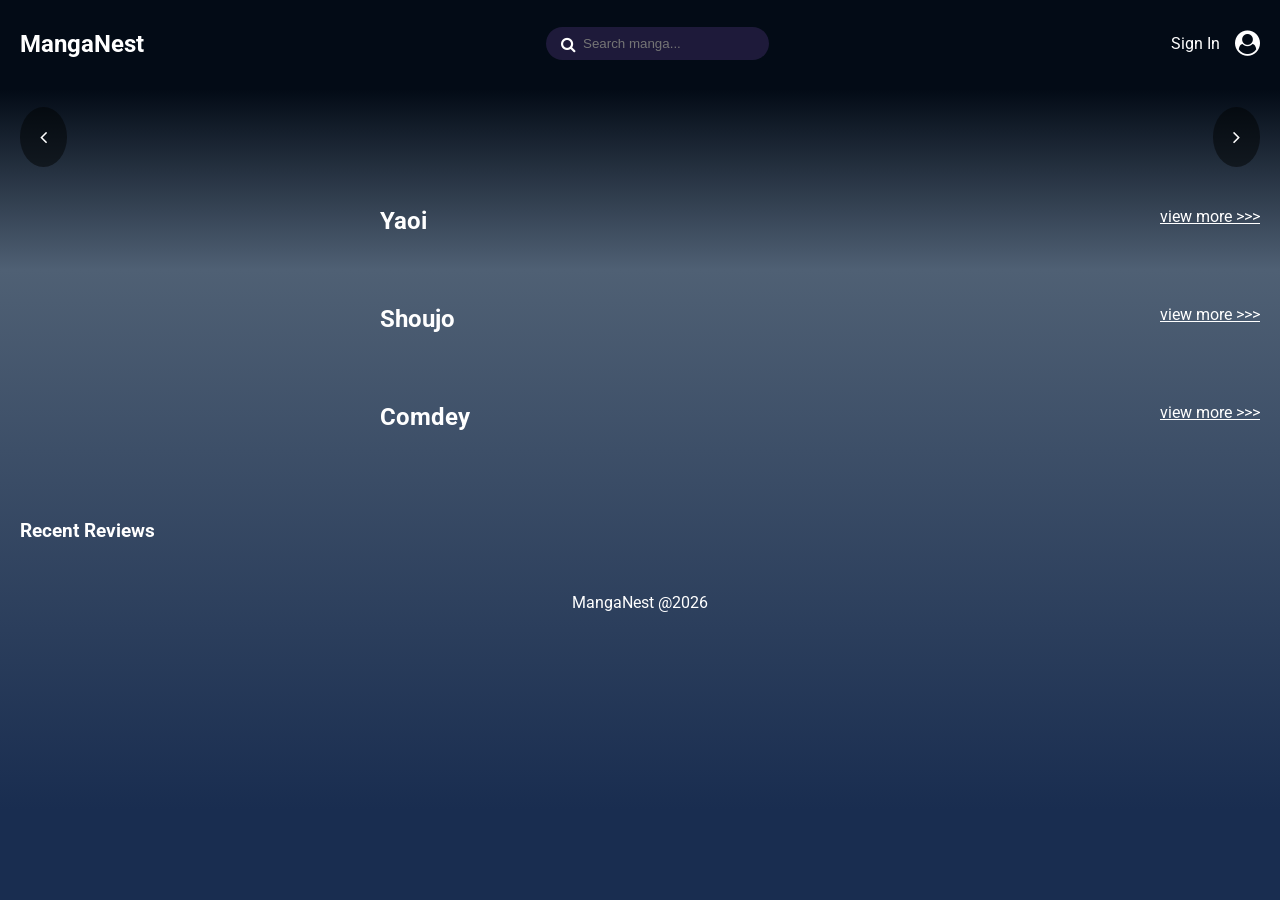
<file: index.html>
<!doctype html>
<html lang="en">
  <head>
    <meta charset="UTF-8" />
    <meta name="viewport" content="width=device-width, initial-scale=1.0" />
    <title>MangaNest</title>

    <link rel="stylesheet" href="css/style.css" />
    <link rel="shortcut icon" href="img/icon.png" type="image/x-icon" />
    <link
      rel="stylesheet"
      href="https://cdnjs.cloudflare.com/ajax/libs/font-awesome/4.7.0/css/font-awesome.min.css"
    />
    <link rel="preconnect" href="https://fonts.googleapis.com" />
    <link rel="preconnect" href="https://fonts.gstatic.com" crossorigin />
    <link
      href="https://fonts.googleapis.com/css2?family=Roboto:ital,wght@0,100..900;1,100..900&display=swap"
      rel="stylesheet"
    />
  </head>

  <body>
    <div id="wrapper">
      <nav id="navbar">
        <div class="nav-left">
          <h2>MangaNest</h2>
        </div>

        <div class="nav-center">
          <div class="search-wrapper">
            <i class="fa fa-search" id="search-icon"></i>
            <input id="searchInput" placeholder="Search manga..." />
          </div>
          <div id="results" class="search-results"></div>
          <div id="settings"><p id="settings-icon">&#9776;</p></div>
        </div>

        <div class="nav-right">
          <a href="login.html" id="signin">Sign In</a>
          <a href="#" id="logout">Sign Out</a>
          <p id="reviewerImg" style="padding-left: 10px"></p>
        </div>
      </nav>
      <div id="menu" class="menu"></div>
      <div id="header">
        <button id="header-btn1">
          <i class="fa fa-angle-left" style="font-size: 20px"></i>
        </button>
        <div id="header-info"></div>
        <button id="header-btn2">
          <i class="fa fa-angle-right" style="font-size: 20px"></i>
        </button>
      </div>

      <div id="main">
        <div id="popular"></div>
        <div id="manga-container">
          <div id="yaoi-header">
            <h2>Yaoi</h2>
            <a href="viewMore.html?genre=yaoi">view more >>></a>
          </div>
          <div id="yaoi" class="d-flex overflow-auto"></div>

          <div id="shoujo-header">
            <h2>Shoujo</h2>
            <a href="viewMore.html?genre=shoujo">view more >>></a>
          </div>
          <div id="shoujo" class="d-flex overflow-auto"></div>

          <div id="comedy-header">
            <h2>Comdey</h2>
            <a href="viewMore.html?genre=comedy">view more >>></a>
          </div>
          <div id="comedy" class="d-flex overflow-auto"></div>
        </div>
      </div>
      <div id="comment-section" style="margin: 0px 20px">
        <div class="comment-box" id="commentBox">
          <div class="content">
            <div id="reviewerImg"></div>
            <h2>Comment as:</h2>
            <input type="text" value="Annonymous" class="user" id="user" />
            <div class="commentinput">
              <input
                type="text"
                placeholder="Enter comment"
                class="usercomment"
                style="color: white"
                id="usercomment"
              />
              <div class="buttons">
                <button type="submit" id="publish">Publish</button>
                <div class="notify">
                  <input type="checkbox" class="notifyinput" />
                  <span>Notify me</span>
                </div>
              </div>
            </div>
            <p>
              This site is protected by reCAPTCHA and the Google
              <a href="">privacy policy</a> and
              <a href="">Terms of Service</a> apply.
            </p>
          </div>
        </div>
        <div id="review">
          <h3>Recent Reviews</h3>
        </div>
      </div>
      <footer>
        <p id="footer"></p>
        <a href="#navbar"><i class="fa fa-arrow-up" id="top"></i></a>
      </footer>
    </div>
    <script src="js/script.js"></script>
  </body>
</html>
</file>
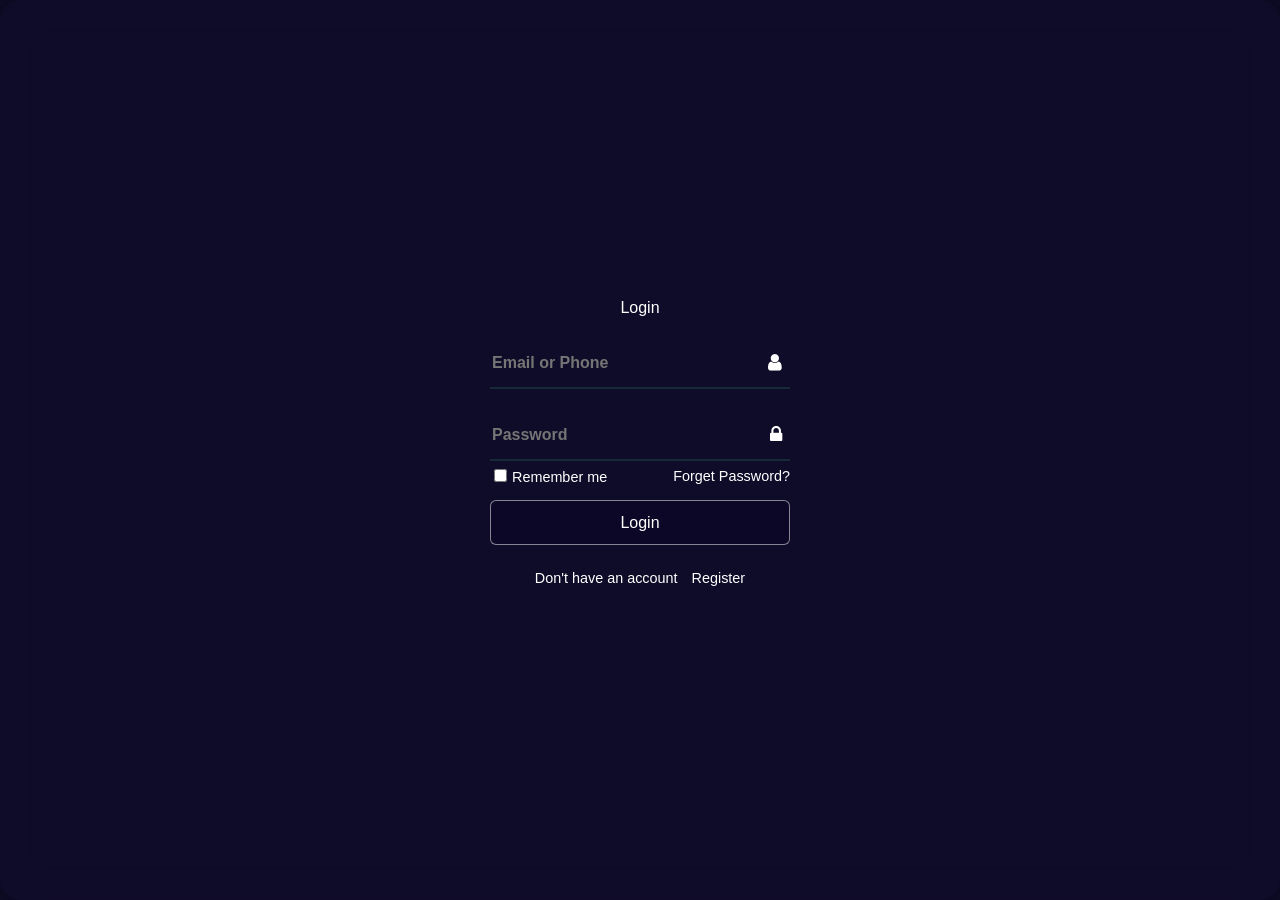
<file: login.html>
<!doctype html>
<html lang="en">
  <head>
    <meta charset="UTF-8" />
    <meta name="viewport" content="width=device-width, initial-scale=1.0" />
    <title>MangaNest</title>
    <link rel="stylesheet" href="css/login.css" />
    <link
      rel="stylesheet"
      href="https://cdnjs.cloudflare.com/ajax/libs/font-awesome/4.7.0/css/font-awesome.min.css"
    />
    <link rel="shortcut icon" href="img/icon.png" type="image/x-icon" />
    <link rel="preconnect" href="https://fonts.googleapis.com" />
    <link rel="preconnect" href="https://fonts.gstatic.com" crossorigin />
    <link
      href="https://fonts.googleapis.com/css2?family=Roboto:ital,wght@0,100..900;1,100..900&display=swap"
      rel="stylesheet"
    />
  </head>
  <body>
    <div class="wrapper">
      <div class="login-box">
        <div class="title"><span>Login</span></div>
        <form id="loginForm">
          <div class="row">
            <i class="fa fa-user"></i>
            <input
              type="email"
              id="email"
              placeholder="Email or Phone"
              required
            />
          </div>

          <div class="row">
            <i class="fa fa-lock"></i>
            <input
              type="password"
              id="password"
              placeholder="Password"
              required
            />
          </div>

          <div class="remember-forgot">
            <label><input type="checkbox" />Remember me</label>
            <a href="#">Forget Password?</a>
          </div>

          <button type="submit" class="btn">Login</button>

          <div class="login-register">
            <p>Don't have an account <a href="signup.html">Register</a></p>
          </div>
        </form>
      </div>
    </div>
    <script src="js/login.js"></script>
  </body>
</html>
</file>
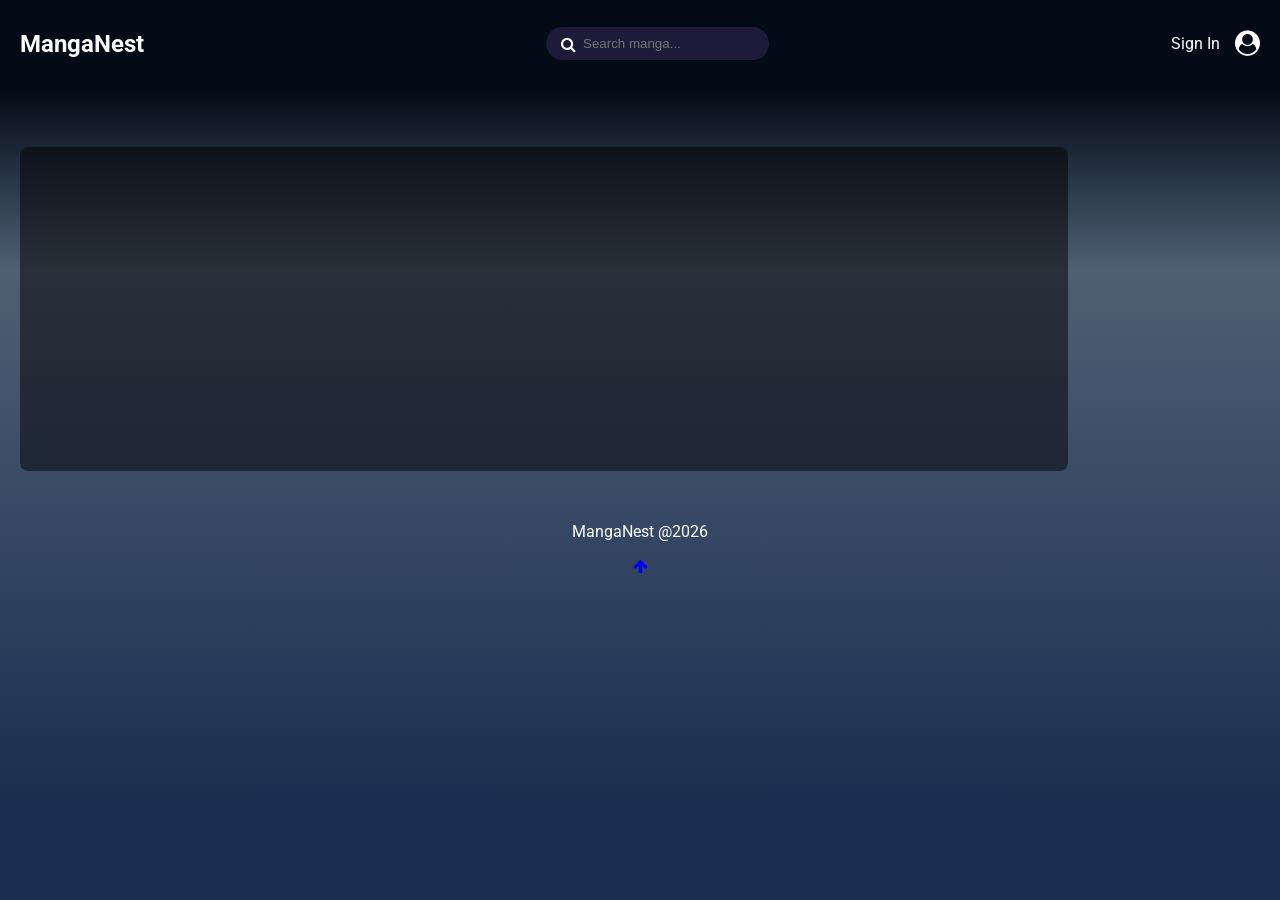
<file: mangaDetail.html>
<!doctype html>
<html lang="en">
  <head>
    <meta charset="UTF-8" />
    <meta name="viewport" content="width=device-width, initial-scale=1.0" />
    <title>MangaNest</title>

    <link rel="stylesheet" href="css/manga-detail.css" />
    <link rel="stylesheet" href="css/style.css" />
    <link
      rel="stylesheet"
      href="https://cdnjs.cloudflare.com/ajax/libs/font-awesome/4.7.0/css/font-awesome.min.css"
    />
    <link rel="shortcut icon" href="img/icon.png" type="image/x-icon" />
    <link rel="preconnect" href="https://fonts.googleapis.com" />
    <link rel="preconnect" href="https://fonts.gstatic.com" crossorigin />
    <link
      href="https://fonts.googleapis.com/css2?family=Roboto:ital,wght@0,100..900;1,100..900&display=swap"
      rel="stylesheet"
    />
  </head>
  <body>
    <div id="wrapper">
      <nav id="navbar">
        <div class="nav-left">
          <h2><a href="index.html">MangaNest</a></h2>
        </div>

        <div class="nav-center">
          <div class="search-wrapper">
            <i class="fa fa-search" id="search-icon"></i>
            <input id="searchInput" placeholder="Search manga..." />
          </div>
          <div id="results" class="search-results"></div>
          <div id="settings"><p id="settings-icon">&#9776;</p></div>
        </div>

        <div class="nav-right">
          <a href="login.html" id="signin">Sign In</a>
          <a href="#" id="logout">Sign Out</a>
          <p id="reviewerImg" style="padding-left: 10px"></p>
        </div>
      </nav>
      <div id="menu"></div>

      <div id="detail"></div>
      <span id="summary"></span>
      <div id="chapter"></div>
      <div id="review"></div>
      <footer>
        <p id="footer"></p>
        <a href="#navbar"><i class="fa fa-arrow-up" id="topBtn"></i></a>
      </footer>
      <script src="js/manga-detail.js"></script>
    </div>
  </body>
</html>
</file>
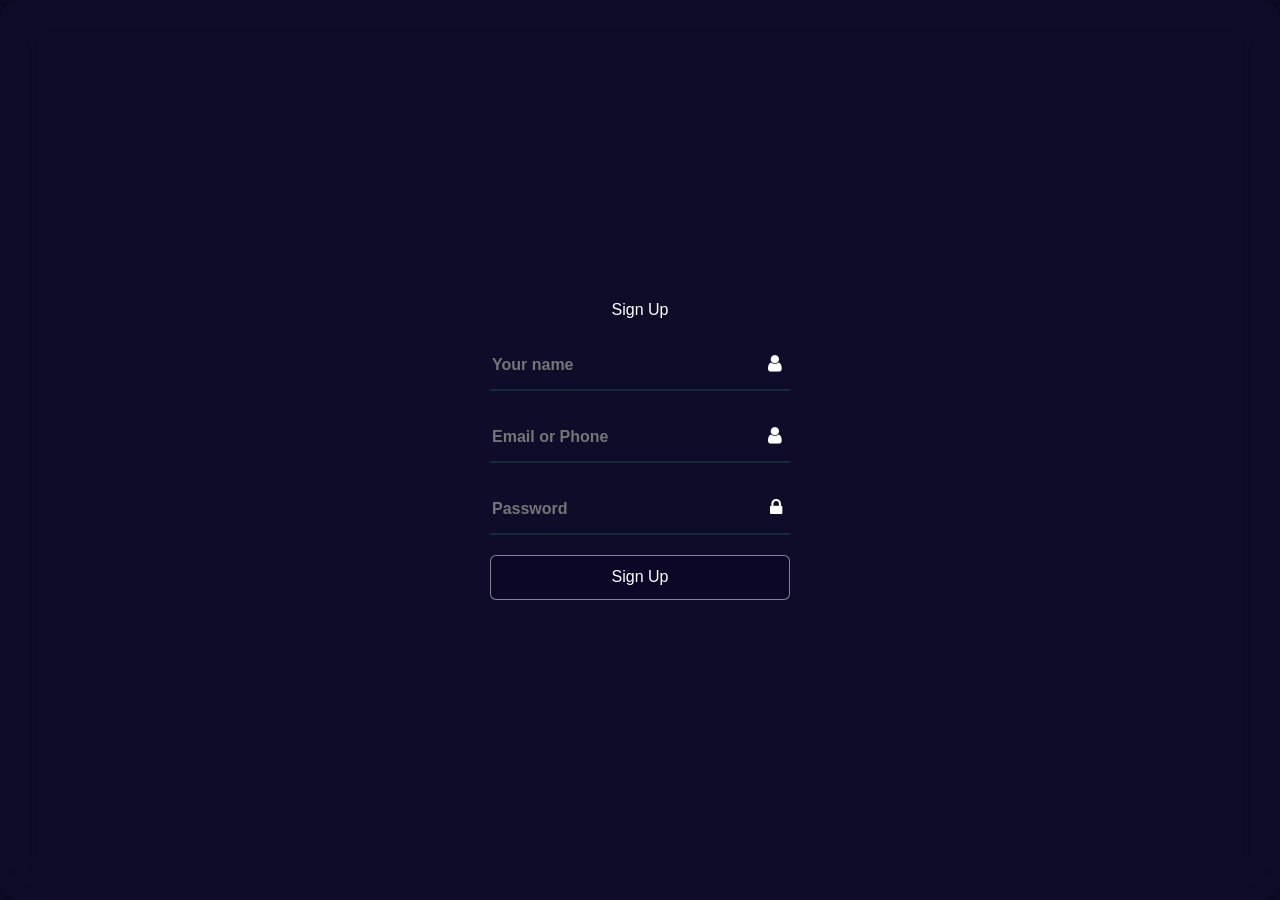
<file: signup.html>
<!doctype html>
<html lang="en">
  <head>
    <meta charset="UTF-8" />
    <meta name="viewport" content="width=device-width, initial-scale=1.0" />
    <title>MangaNest</title>
    <link rel="stylesheet" href="css/login.css" />
    <link
      rel="stylesheet"
      href="https://cdnjs.cloudflare.com/ajax/libs/font-awesome/4.7.0/css/font-awesome.min.css"
    />
    <link rel="shortcut icon" href="img/icon.png" type="image/x-icon" />
    <link rel="preconnect" href="https://fonts.googleapis.com" />
    <link rel="preconnect" href="https://fonts.gstatic.com" crossorigin />
    <link
      href="https://fonts.googleapis.com/css2?family=Roboto:ital,wght@0,100..900;1,100..900&display=swap"
      rel="stylesheet"
    />
  </head>
  <body>
    <div class="wrapper">
      <div class="login-box">
        <div class="title"><span>Sign Up</span></div>
        <form id="signup-form">
          <div class="row">
            <i class="fa fa-user"></i>
            <input type="text" placeholder="Your name" id="name" />
          </div>
          <div class="row">
            <i class="fa fa-user"></i>
            <input type="email" placeholder="Email or Phone" id="email" />
          </div>
          <div class="row">
            <i class="fa fa-lock"></i>
            <input type="password" placeholder="Password" id="password" />
          </div>
          <button type="submit" class="btn">Sign Up</button>
        </form>
      </div>
    </div>
    <script src="js/signup.js"></script>
  </body>
</html>
</file>
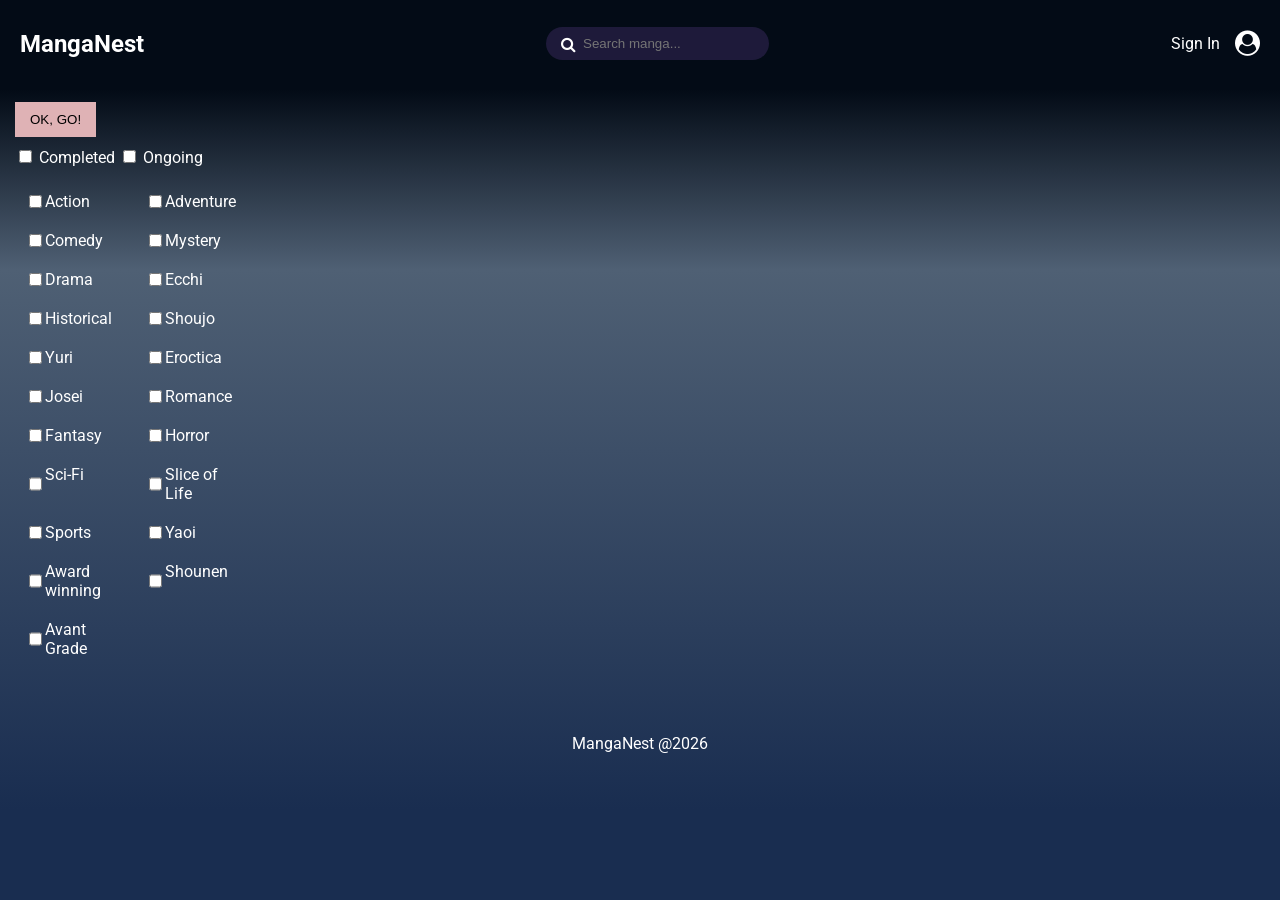
<file: viewMore.html>
<!doctype html>
<html lang="en">
  <head>
    <meta charset="UTF-8" />
    <meta name="viewport" content="width=device-width, initial-scale=1.0" />
    <title>MangaNest</title>

    <link rel="stylesheet" href="css/viewMore.css" />
    <link rel="stylesheet" href="css/style.css" />
    <link
      rel="stylesheet"
      href="https://cdnjs.cloudflare.com/ajax/libs/font-awesome/4.7.0/css/font-awesome.min.css"
    />
    <link rel="shortcut icon" href="img/icon.png" type="image/x-icon" />
    <link rel="preconnect" href="https://fonts.googleapis.com" />
    <link rel="preconnect" href="https://fonts.gstatic.com" crossorigin />
    <link
      href="https://fonts.googleapis.com/css2?family=Roboto:ital,wght@0,100..900;1,100..900&display=swap"
      rel="stylesheet"
    />
  </head>
  <body>
    <div id="wrapper">
      <nav id="navbar">
        <div class="nav-left">
          <h2><a href="index.html">MangaNest</a></h2>
        </div>

        <div class="nav-center">
          <div class="search-wrapper">
            <i class="fa fa-search" id="search-icon"></i>
            <input id="searchInput" placeholder="Search manga..." />
          </div>
          <div id="results" class="search-results"></div>
          <div id="settings"><p id="settings-icon">&#9776;</p></div>
        </div>

        <div class="nav-right">
          <a href="login.html" id="signin">Sign In</a>
          <a href="#" id="logout">Sign Out</a>
          <p id="reviewerImg" style="padding-left: 10px"></p>
        </div>
      </nav>
      <div id="menu" class="menu"></div>
      <!-- filter  -->
      <div id="body">
        <div id="filterBox">
          <button id="applyFilter">OK, GO!</button>

          <div class="status">
            <label><input type="checkbox" value="complete" /> Completed</label>
            <label><input type="checkbox" value="publishing" /> Ongoing</label>
          </div>

          <div id="genreFilters"></div>
        </div>
        <div id="genre">
          <h2 id="title"></h2>
          <div id="genre-results"></div>
          <div id="pagination"></div>
        </div>
      </div>
      <!-- footer  -->
      <footer>
        <p id="footer"></p>
        <a href="#navbar"><i class="fa fa-arrow-up" id="top"></i></a>
      </footer>
      <script src="js/viewMore.js"></script>
    </div>
  </body>
</html>
</file>
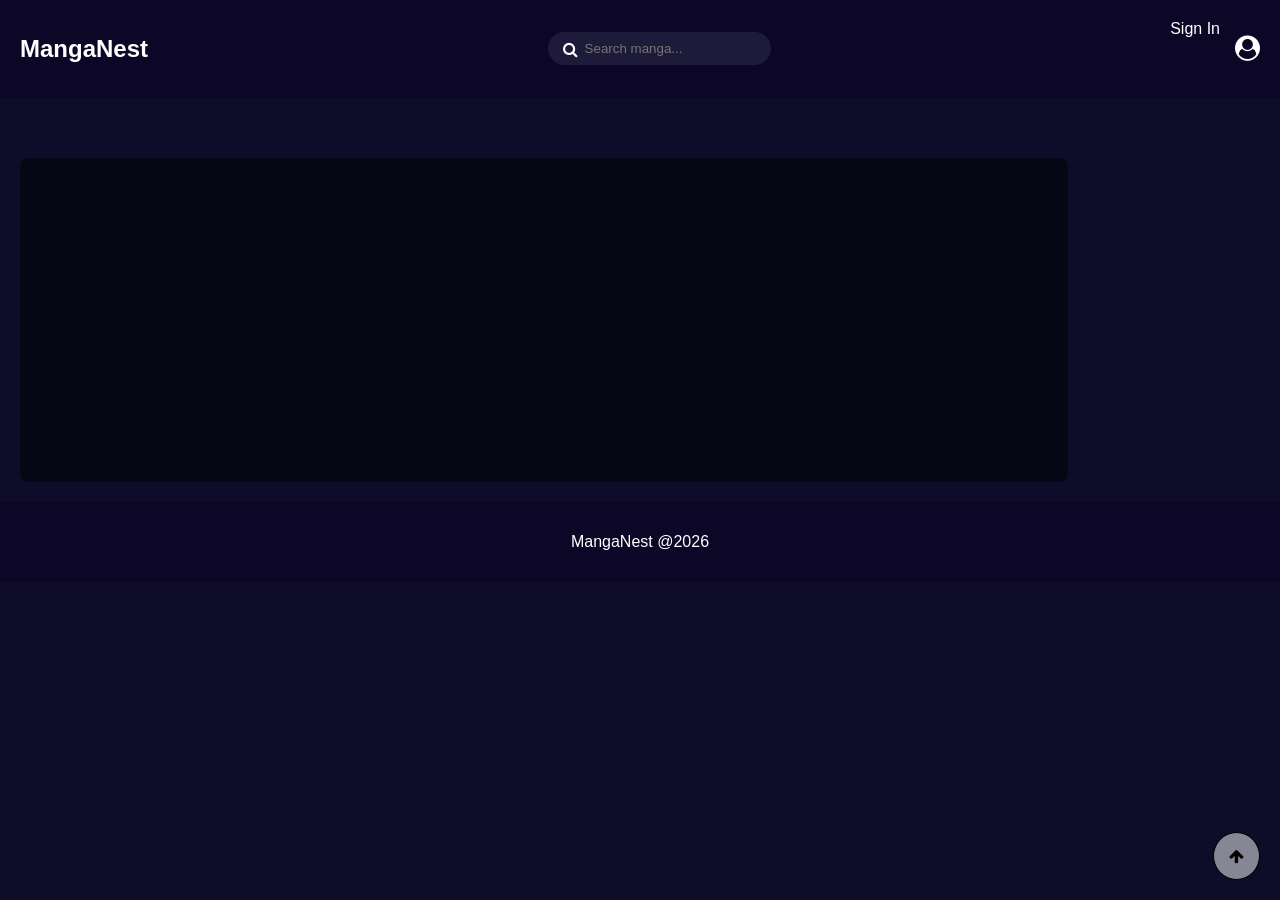
<file: manga-detail/mangaDetail.html>
<!doctype html>
<html lang="en">
  <head>
    <meta charset="UTF-8" />
    <meta name="viewport" content="width=device-width, initial-scale=1.0" />
    <title>MangaNest</title>

    <link rel="stylesheet" href="manga-detail.css" />
    <link
      rel="stylesheet"
      href="https://cdnjs.cloudflare.com/ajax/libs/font-awesome/4.7.0/css/font-awesome.min.css"
    />
    <link rel="shortcut icon" href="img/icon.png" type="image/x-icon" />
  </head>
  <body>
    <div id="wrapper">
      <nav id="navbar">
        <div class="nav-left">
          <h2><a href="../index.html">MangaNest</a></h2>
        </div>

        <div class="nav-center">
          <div class="search-wrapper">
            <i class="fa fa-search" id="search-icon"></i>
            <input id="searchInput" placeholder="Search manga..." />
          </div>
          <div id="results" class="search-results"></div>
          <div id="settings"><p id="settings-icon">&#9776;</p></div>
        </div>

        <div class="nav-right">
          <a href="../login.html" id="signin">Sign In</a>
          <a href="#" id="logout">Sign Out</a>
          <p id="reviewerImg" style="padding-left: 10px"></p>
        </div>
      </nav>
      <div id="menu"></div>

      <div id="detail"></div>
      <span id="summary"></span>
      <div id="chapter"></div>
      <div id="review"></div>
      <footer>
        <p>MangaNest @2026</p>
        <a href="#navbar"><i class="fa fa-arrow-up" id="topBtn"></i></a>
      </footer>
      <script src="manga-detail.js"></script>
    </div>
  </body>
</html>
</file>
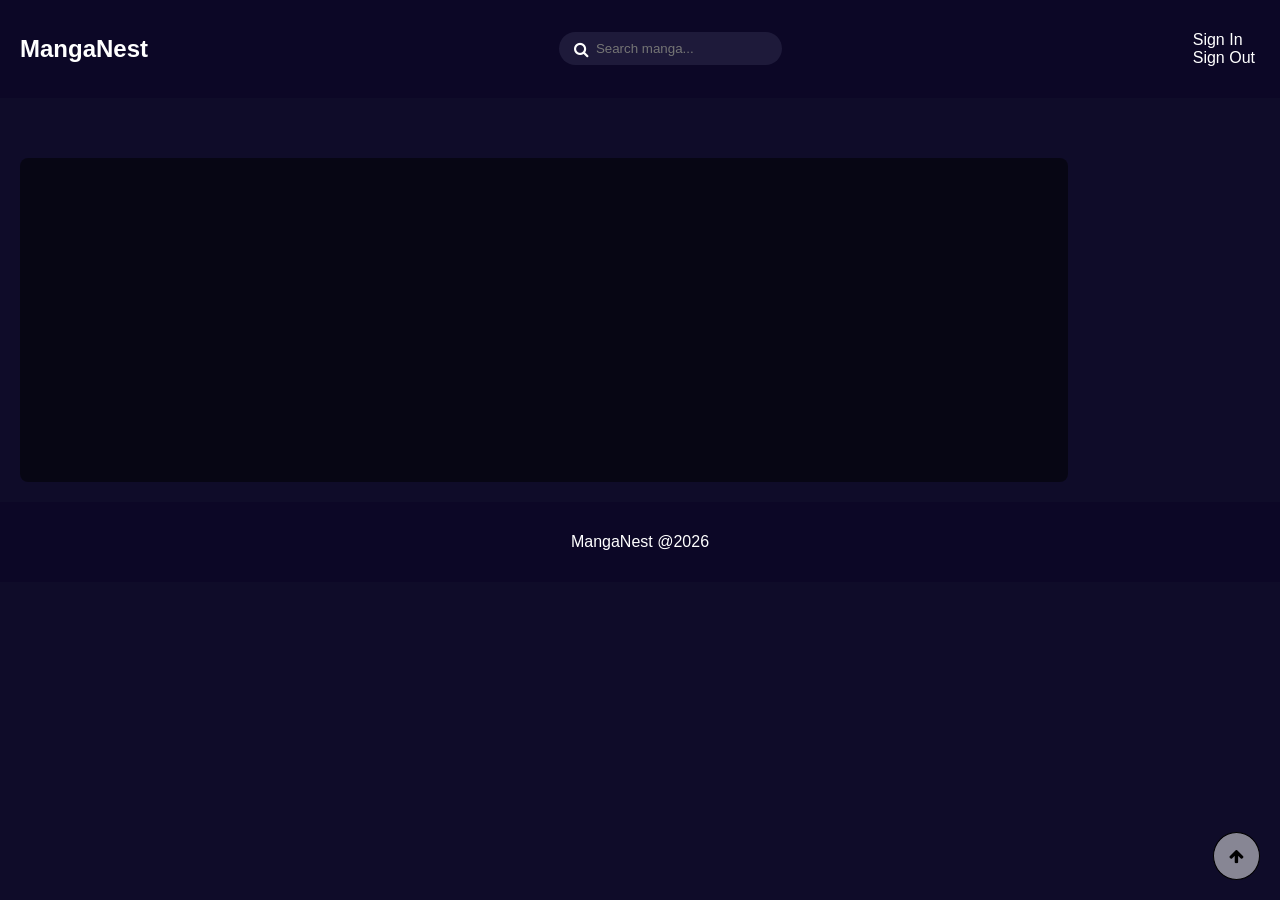
<file: mangaDetail/mangaDetail.html>
<!doctype html>
<html lang="en">
  <head>
    <meta charset="UTF-8" />
    <meta name="viewport" content="width=device-width, initial-scale=1.0" />
    <title>MangaNest</title>

    <link rel="stylesheet" href="manga-detail.css" />
    <link
      rel="stylesheet"
      href="https://cdnjs.cloudflare.com/ajax/libs/font-awesome/4.7.0/css/font-awesome.min.css"
    />
    <link rel="shortcut icon" href="img/icon.png" type="image/x-icon" />
  </head>
  <body>
    <div id="wrapper">
      <nav id="navbar">
        <div class="nav-left">
          <h2><a href="../index.html">MangaNest</a></h2>
        </div>

        <div class="nav-center">
          <div class="search-wrapper">
            <i class="fa fa-search" id="search-icon"></i>
            <input id="searchInput" placeholder="Search manga..." />
          </div>
          <div id="results" class="search-results"></div>
          <div id="settings"><p id="settings-icon">&#9776;</p></div>
        </div>

        <div class="nav-right">
          <a href="../login.html" id="signin">Sign In</a>
          <a href="#" id="logout">Sign Out</a>
        </div>
      </nav>
      <div id="menu"></div>

      <div id="detail"></div>
      <span id="summary"></span>
      <div id="chapter"></div>
      <div id="review"></div>
      <footer>
        <p>MangaNest @2026</p>
        <a href="#navbar"><i class="fa fa-arrow-up" id="top"></i></a>
      </footer>
      <script src="manga-detail.js"></script>
    </div>
  </body>
</html>
</file>
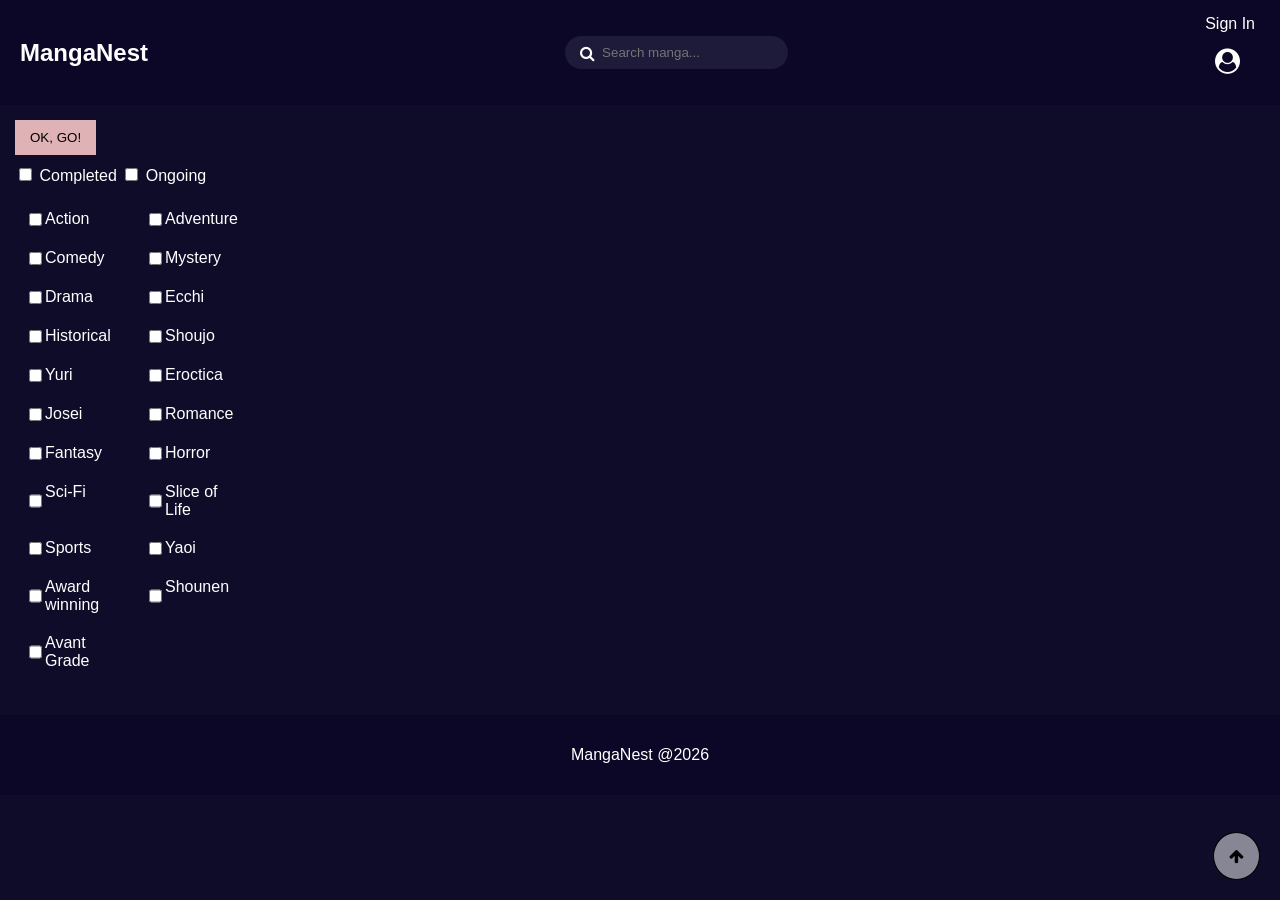
<file: viewMore/viewMore.html>
<!doctype html>
<html lang="en">
  <head>
    <meta charset="UTF-8" />
    <meta name="viewport" content="width=device-width, initial-scale=1.0" />
    <title>MangaNest</title>

    <link rel="stylesheet" href="viewMore.css" />
    <link
      rel="stylesheet"
      href="https://cdnjs.cloudflare.com/ajax/libs/font-awesome/4.7.0/css/font-awesome.min.css"
    />
    <link rel="shortcut icon" href="img/icon.png" type="image/x-icon" />
  </head>
  <body>
    <div id="wrapper">
      <nav id="navbar">
        <div class="nav-left">
          <h2><a href="../index.html">MangaNest</a></h2>
        </div>

        <div class="nav-center">
          <div class="search-wrapper">
            <i class="fa fa-search" id="search-icon"></i>
            <input id="searchInput" placeholder="Search manga..." />
          </div>
          <div id="results" class="search-results"></div>
          <div id="settings"><p id="settings-icon">&#9776;</p></div>
        </div>

        <div class="nav-right">
          <a href="../login.html" id="signin">Sign In</a>
          <a href="#" id="logout">Sign Out</a>
          <p id="reviewerImg" style="padding-left: 10px"></p>
        </div>
      </nav>
      <div id="menu" class="menu"></div>
      <!-- filter  -->
      <div id="body">
        <div id="filterBox">
          <button id="applyFilter">OK, GO!</button>

          <div class="status">
            <label><input type="checkbox" value="complete" /> Completed</label>
            <label><input type="checkbox" value="publishing" /> Ongoing</label>
          </div>

          <div id="genreFilters"></div>
        </div>
        <div id="genre">
          <h2 id="title"></h2>
          <div id="genre-results"></div>
          <div id="pagination"></div>
        </div>
      </div>
      <!-- footer  -->
      <footer>
        <p>MangaNest @2026</p>
        <a href="#navbar"><i class="fa fa-arrow-up" id="top"></i></a>
      </footer>
      <script src="viewMore.js"></script>
    </div>
  </body>
</html>
</file>
<file: css/style.css>
body {
  margin: 0;
  font-family: "Roboto", sans-serif;
  background: linear-gradient(to bottom, #030b16 10%, #4f6074 30%, #192d50 90%);
  color: white;
}

#wrapper {
  position: relative;
  width: 100%;
  min-height: 100vh;
  margin: 0 auto;
  overflow-x: hidden;
  background: linear-gradient(
    form left to right,
    #030b16 20%,
    #4f6074 30%,
    #192d50 40%,
    #030b16 10%
  );
  color: white;
}

/* NavBar  */
#navbar {
  display: flex;
  justify-content: space-between;
  align-items: center;
  padding: 15px 20px;
}

.nav-left h2 {
  margin: 0;
}

.nav-center {
  position: relative;
}

#results a {
  display: flex;
  text-decoration: none;
}

.search-wrapper {
  background: #1e1a3a;
  padding: 8px 15px;
  border-radius: 30px;
  display: flex;
  align-items: center;
}

.search-wrapper input {
  background: none;
  border: none;
  color: white;
  outline: none;
  margin-left: 5px;
}

.search-results {
  position: absolute;
  top: 45px;
  width: 300px;
  background: #1e1a3a;
  border-radius: 10px;
  overflow: hidden;
  z-index: 10;
}

.search-results div {
  display: flex;
  padding: 10px;
  cursor: pointer;
}

.search-results div:hover {
  background: #2c2755;
}
.nav-right {
  display: flex;
  align-items: center;
}
.nav-right a {
  text-decoration: none;
  color: white;
  padding-right: 5px;
}
.search-results img {
  width: 40px;
  margin-right: 10px;
}
.nav-center #settings {
  display: none;
}
#settings {
  display: none;
}

#menu {
  display: none;
  background-color: rgba(0, 0, 0, 0.9);
  position: absolute;
  width: 100%;
  float: right;
  padding: 30px;
  float: right;
}
#menu a {
  text-decoration: none;
  color: white;
  padding: 20px 10px;
}
/* Header  */
#header {
  display: flex;
  justify-content: space-between;
  align-items: center;
  padding: 20px;
  color: white;
}
#header button {
  border-radius: 50%;
  height: 20%;
  border: none;
  background: rgba(0, 2, 2, 0.5);
  padding: 20px;
  color: white;
}
#header-info a {
  text-decoration: none;
  color: white;
  width: 60%;
  display: flex;
  gap: 15px;
  align-items: center;
}

#header-info img {
  width: 200px;
  height: 250px;
  object-fit: cover;
  border-radius: 10px;
}

.manga-box h2 {
  width: 200px;
  margin: 0;
  font-size: 20px;
  font-weight: 500;
  padding-bottom: 10px;
}

.manga-box p {
  margin: 5px 0;
  padding-bottom: 10px;
  font-size: 14px;
}

/* Popular  */
#main {
  display: flex;
  gap: 50px;
  padding: 20px;
  flex-wrap: wrap;
}

#popular {
  width: 300px;
  flex-shrink: 0;
}

.popularManga {
  display: flex;
  align-items: center;
  width: 100%;
  border-bottom: 1px solid #000;
  padding: 5px 0;
  gap: 10px;
}

.popularManga img {
  width: 80px;
  height: 80px;
  object-fit: cover;
  border-radius: 5px;
}

.popularManga p {
  font-size: 13px;
  margin: 0;
}

.popularManga h3 {
  width: 20px;
  margin: 0 5px 0 0;
}

/* Main  */
#manga-container {
  flex: 1;
  display: flex;
  flex-direction: column;
  gap: 20px;
  min-width: 0;
}

#manga-container h2 {
  margin: 0 0 10px 10px;
}
#yaoi-header,
#shoujo-header,
#comedy-header {
  display: flex;
  justify-content: space-between;
}
#yaoi-header a,
#shoujo-header a,
#comedy-header a {
  color: white;
}
#yaoi,
#shoujo,
#comedy {
  display: flex;
  gap: 15px;
  overflow-x: auto;
  padding: 10px;
  scroll-behavior: smooth;
  -webkit-overflow-scrolling: touch;
}

.yaoiManga,
.shoujoManga,
.comedyManga {
  flex: 0 0 auto;
  width: 150px;
  display: flex;
  flex-direction: column;
  align-items: center;
  gap: 5px;
}

.yaoiManga img,
.shoujoManga img,
.comedyManga img {
  width: 100%;
  height: 200px;
  object-fit: cover;
  border-radius: 10px;
}

.yaoiManga p,
.shoujoManga p,
.comedyManga p {
  text-align: center;
  font-size: 14px;
  margin: 0;
  height: 40px;
  overflow: hidden;
}

#yaoi::-webkit-scrollbar,
#shoujo::-webkit-scrollbar,
#comedy::-webkit-scrollbar {
  height: 10px;
}

#yaoi::-webkit-scrollbar-thumb,
#shoujo::-webkit-scrollbar-thumb,
#comedy::-webkit-scrollbar-thumb {
  background-color: gray;
  border-radius: 5px;
  border: 2px solid #0f0c29;
}

#yaoi::-webkit-scrollbar-track,
#shoujo::-webkit-scrollbar-track,
#comedy::-webkit-scrollbar-track {
  background: #1e1a3a;
  border-radius: 5px;
}

#yaoi,
#shoujo,
#comedy {
  scrollbar-width: thin;
  scrollbar-color: gray #1e1a3a;
}
/* comment  */
.review-card {
  border-top: 1px solid #dfe6e9;
  margin: 20px 0;
  padding: 15px 0;
}

.review-header {
  display: flex;
  align-items: center;
}
.username {
  font-weight: 300;
  color: white;
  padding-right: 10px;
}
.userdate {
  color: #636e72;
}
.avatar {
  width: 50px;
  height: 50px;
  padding-right: 10px;
}
.review-text {
  font-size: 14px;
  font-weight: 200;
}
footer {
  text-align: center;
  padding: 15px;
  margin-top: 20px;
}
/* comment */
#reviewerImg p {
  background: rgb(58, 10, 10);
  padding: auto;
  width: 30px;
  padding: 15px 0px 0px 15px;
  border: 1px solid #000;
  height: 30px;
  border-radius: 50%;
}
#reviewer-img {
  background: rgb(58, 10, 10);
  padding: 10px;
  margin-right: 20px;
  border: 1px solid #000;
  border-radius: 50%;
}
#reviewerImg i {
  font-size: 25px;
}
.comment-box {
  width: 60%;
  display: flex;
}
.comment-box i {
  margin-top: 20px;
}
.content {
  margin: 0 20px;
}
.user {
  background-color: transparent;
  color: #dfe6e9;
  border: none;
  outline: none;
  margin: 0;
  margin-left: 20px;
  padding: 10px;
}
.commentinput > input {
  border: none;
  padding: 10px;
  padding-left: 0;
  background-color: transparent;
  outline: none;
  border-bottom: 2px solid rgba(255, 255, 255, 0.5);
  margin-bottom: 20px;
  width: 100%;
  height: 70px;
}
.buttons {
  display: flex;
  justify-content: space-between;
  align-items: center;
  font-size: 0.9em;
}
.buttons button {
  background-color: lightgray;
  color: black;
  border: none;
  border: 1px solid rgba(255, 255, 255, 0.5);
}
.content p {
  font-size: 0.7em;
  color: rgba(255, 255, 255, 0.5);
}
#top {
  position: fixed;
  bottom: 20px;
  right: 20px;
  border: 1px solid #000;
  background-color: rgba(255, 255, 255, 0.5);
  color: black;
  padding: 15px;
  border-radius: 50%;
  display: none;
}
@media screen and (max-width: 480px) {
  #wrapper {
    position: relative;
    width: 100%;
    margin: 5px;
    padding: 0px;
  }
  #navbar h2 {
    font-size: 20px;
    margin: 0px;
    padding: 0px;
  }
  #searchInput {
    display: none;
  }
  .nav-center {
    display: flex;
  }
  .nav-center #settings {
    display: block;
  }
  .search-wrapper {
    background-color: transparent;
  }
  .nav-right {
    margin-left: 20px;
    padding-left: 20px;
    display: none;
    align-items: center;
  }
  #settings {
    display: block;
  }
  #menu {
    display: none;
  }
  #main {
    display: flex;
    flex-direction: column;
  }
  #manga-container {
    width: 100%;
  }
  .yaoiManga,
  .shoujoManga,
  .comedyManga {
    width: 130px;
  }
  #manga-container img {
    height: 140px;
    width: 120px;
  }
  .manga-box {
    display: none;
  }
}
</file>
<file: css/login.css>
body {
  margin: 0;
  font-family: Arial, sans-serif;
  background: #0f0c29;
  color: white;
  height: 100%;
  width: 100%;
}
.login-box {
  position: relative;
  width: 100%;
  height: 100vh;
  background: transparent;
  border-radius: 20px;
  backdrop-filter: blur(20px);
  box-shadow: 0 0 30px rgba(0, 0, 0, 0.5);
  display: flex;
  flex-direction: column;
  justify-content: center;
  align-items: center;
}
.row {
  position: relative;
  width: 300px;
  height: 50px;
  border-bottom: 2px solid #162938;
  margin: 20px 0;
}
.row input {
  color: white;
  width: 1005;
  height: 100%;
  outline: none;
  font-size: 1em;
  font-weight: 600;
  background-color: transparent !important;
  border: none;
}
.row i {
  position: absolute;
  right: 8px;
  bottom: 15px;
  font-size: 1.2em;
}
.remember-forgot {
  font-size: 0.9em;
  font-weight: 500;
  margin: -15px 0 15px;
  display: flex;
  justify-content: space-between;
  align-items: center;
}
.remember-forgot label input {
  accent-color: #162938;
  margin-right: 5px;
  padding-right: 5px;
}
.remember-forgot a {
  color: white;
  text-decoration: none;
}
.remember-forgot a:hover {
  text-decoration: underline;
}
.btn {
  width: 100%;
  height: 45px;
  background-color: #0c0726;
  color: white;
  border: none;
  outline: none;
  border: 1px solid rgba(255, 255, 255, 0.5);
  border-radius: 6px;
  cursor: pointer;
  font-size: 1em;
  font-weight: 500;
}
.login-register {
  font-size: 0.9em;
  color: white;
  text-align: center;
  font-weight: 500;
  margin: 25px 0 10px;
}
.login-register p a {
  color: white;
  text-decoration: none;
  font-weight: 500;
  margin-left: 10px;
}
.login-register p a:hover {
  text-decoration: underline;
}
</file>
<file: css/manga-detail.css>
.nav-left a {
  text-decoration: none;
  color: white;
}
/* body  */
#detail {
  display: flex;
  align-items: center;
  padding: 30px 20px;
  gap: 20px;
}

#left {
  width: 30%;
  display: flex;
  flex-direction: column;
  gap: 15px;
}

#left h1 {
  font-size: 20px;
  font-weight: 500;
  color: white;
}
#left img {
  height: 200px;
  width: 150px;
}
#left button {
  background-color: #4b3b94;
  width: 150px;
  border: none;
  color: #fff;
  padding: 12px 25px;
  border-radius: 5px;
  cursor: pointer;
  transition: background 0.3s;
}
#left button:hover {
  background-color: #6c5ce7;
}
#right {
  flex: 1;
  min-width: 300px;
}
#summary h3 {
  margin-left: 20px;
}
#summary p {
  margin-left: 20px;
  width: 85%;
  text-align: justify;
}
#chapter {
  margin-left: 20px;
  width: 80%;
  border: 2px solid transparent;
  border-radius: 8px;
  padding: 20px;
  height: 300px;
  font-size: 16px;
  overflow-x: auto;
  padding: 10px;
  scroll-behavior: smooth;
  -webkit-overflow-scrolling: touch;
  background-color: rgba(0, 0, 0, 0.5);
}
#review {
  margin: 0 20px;
}
#chapter::-webkit-scrollbar {
  height: 10px;
}

#chapter::-webkit-scrollbar-thumb {
  background-color: gray;
  border-radius: 5px;
  border: 2px solid #0f0c29;
}

#chapter::-webkit-scrollbar-track {
  background: #1e1a3a;
  border-radius: 5px;
}
.username {
  font-weight: 300;
  color: white;
}
.userdate {
  color: #636e72;
}
.review-card {
  border-top: 1px solid #dfe6e9;
  margin: 20px 0;
  padding: 15px 0;
}

.review-text {
  font-size: 14px;
  font-weight: 200;
}
.avatar {
  height: 40px;
  width: 40px;
  border-radius: 50%;
  margin-right: 10px;
}

.no-review {
  font-style: italic;
  color: #b2bec3;
}
#reviewerImg p {
  background: rgb(58, 10, 10);
  padding: auto;
  width: 30px;
  padding: 15px 0px 0px 15px;
  border: 1px solid #000;
  height: 30px;
  border-radius: 50%;
}
#reviewerImg i {
  font-size: 25px;
}
@media screen and (max-width: 480px) {
  #wrapper {
    position: relative;
    width: 100%;
    margin: 5px;
    padding: 0px;
  }
  #navbar h2 {
    font-size: 20px;
    margin: 0px;
    padding: 0px;
  }
  #searchInput {
    display: none;
  }
  .nav-center {
    display: flex;
    background-color: transparent;
  }
  .nav-center #settings {
    display: block;
  }
  .search-wrapper {
    background-color: transparent;
  }
  .nav-right {
    margin-left: 20px;
    padding-left: 20px;
    display: none;
    align-items: center;
  }
  #settings {
    display: block;
  }
  #menu {
    display: none;
  }
  #main {
    display: flex;
    flex-direction: column;
  }
  #detail {
    display: flex;
    flex-direction: column;
    align-items: start;
    font-size: 18px;
  }
  #left {
    width: 400px;
  }
  #left h1 {
    width: 80%;
  }
  #summary h3 {
    margin: 5px 15px;
  }
  #summary p {
    font-size: 17px;
    margin: 15px;
    font-weight: lighter;
    text-align: justify;
  }
  #chapter {
    margin: 15px;
    width: 80%;
  }
  #review {
    margin: 15px;
  }
}
</file>
<file: css/viewMore.css>
.nav-left a {
  text-decoration: none;
  color: white;
}
/* body  */
#body {
  display: flex;
  gap: 20px;
}
/* filter  */
#filterBox {
  width: 300px;
  padding: 15px;
  color: white;
}

#applyFilter {
  background: #dfb2b5;
  border: none;
  padding: 10px 15px;
  cursor: pointer;
  margin-bottom: 10px;
}

.status {
  margin-bottom: 15px;
}
#genreFilters {
  display: flex;
  flex-wrap: wrap;
}
#genreFilters label {
  width: 100px;
  padding: 10px;
  display: flex;
  flex-direction: row;
}
/* genre  */
#genre {
  width: 85%;
}
#genre-results {
  display: flex;
  flex-wrap: wrap;
  gap: 20px;
  margin: 10px;
}
#genre-results a {
  text-decoration: none;
  color: white;
}
.card {
  width: 150px;
}
.card p {
  width: 150px;
}
.card img {
  height: 200px;
  width: 150px;
}
#pagination {
  display: flex;
  align-items: center;
  justify-content: start;
  flex-wrap: wrap;
  gap: 8px;
  margin: 20px 0;
}

#pagination button {
  border: none;
  padding: 8px 14px;
  border-radius: 8px;
  background: #1e1e2f;
  color: #fff;
  cursor: pointer;
  transition: all 0.2s ease;
  font-size: 14px;
}

#pagination button:hover {
  background: #4c5fd7;
  transform: translateY(-2px);
}

#pagination button:disabled {
  opacity: 0.4;
  cursor: not-allowed;
}

#pagination button.active {
  background: #4c5fd7;
  color: white;
  font-weight: bold;
  box-shadow: 0 0 10px rgba(76, 95, 215, 0.6);
}

#pagination span {
  color: #aaa;
  padding: 0 5px;
}

/* Dropdown */
#pagination select {
  margin-left: 10px;
  padding: 6px 10px;
  border-radius: 8px;
  border: none;
  background: #1e1e2f;
  color: white;
  cursor: pointer;
}
#reviewerImg p {
  background: rgb(58, 10, 10);
  padding: auto;
  width: 30px;
  padding: 15px 0px 0px 15px;
  border: 1px solid #000;
  height: 30px;
  border-radius: 50%;
}
#reviewerImg i {
  font-size: 25px;
}

@media screen and (max-width: 480px) {
  #search-icon {
    background-color: transparent;
  }
  #wrapper {
    width: 100%;
    padding: 0px;
  }
  #navbar h2 {
    font-size: 20px;
    margin: 0px;
    padding: 0px;
  }
  #searchInput {
    display: none;
  }
  .search-wrapper {
    background-color: transparent;
    margin-bottom: 5px;
  }
  .nav-right {
    display: none;
  }
  #settings {
    display: block;
  }
  #menu {
    display: none;
  }
  #body {
    display: flex;
    flex-direction: column;
    margin: 15px;
  }
  #filterBox {
    width: 100%;
  }
  #genre-results {
    justify-content: space-around;
  }
  .card {
    width: 120px;
    margin: 0px 10px;
  }
  .card p {
    width: 120px;
    font-size: 13px;
    height: 20px;
  }
  .card img {
    width: 120px;
    height: 150px;
  }
  #settings-icon {
    margin-top: 10px;
  }
  #pagination button {
    width: 30px;
    font-size: 10px;
  }
}
</file>
<file: manga-detail/manga-detail.css>
body {
  margin: 0;
  font-family: Arial, sans-serif;
  background: #0f0c29;
  color: white;
}

#wrapper {
  position: relative;
  width: 100%;
  min-height: 100vh;
  margin: 0 auto;
  overflow-x: hidden;
  background: #0f0c29;
  color: white;
}

/* NavBar  */
#navbar {
  display: flex;
  justify-content: space-between;
  align-items: center;
  padding: 15px 20px;
  background: #0c0726;
}

.nav-left h2 a {
  text-decoration: none;
  color: white;
  margin: 0;
}

.nav-center {
  position: relative;
}

#results a {
  display: flex;
  text-decoration: none;
}

.search-wrapper {
  background: #1e1a3a;
  padding: 8px 15px;
  border-radius: 30px;
  display: flex;
  align-items: center;
}

.search-wrapper input {
  background: none;
  border: none;
  color: white;
  outline: none;
  margin-left: 5px;
}

.search-results {
  position: absolute;
  top: 45px;
  width: 300px;
  background: #1e1a3a;
  border-radius: 10px;
  overflow: hidden;
  z-index: 10;
}

.search-results div {
  display: flex;
  padding: 10px;
  cursor: pointer;
}

.search-results div:hover {
  background: #2c2755;
}
.nav-right {
  display: flex;
}
.nav-right a {
  text-decoration: none;
  color: white;
  padding-right: 5px;
}
.search-results img {
  width: 40px;
  margin-right: 10px;
}
.nav-center #settings {
  display: none;
}
#settings {
  display: none;
}

#menu {
  display: none;
  background-color: rgba(0, 0, 0, 0.9);
  position: absolute;
  width: 100%;
  float: right;
  padding: 30px;
  float: right;
}
#menu a {
  text-decoration: none;
  color: white;
  padding: 20px 10px;
}
/* body  */
#detail {
  display: flex;
  align-items: center;
  padding: 30px 20px;
  gap: 20px;
}

#left {
  width: 30%;
  display: flex;
  flex-direction: column;
  gap: 15px;
}

#left h1 {
  font-size: 20px;
  font-weight: 500;
  color: white;
}
#left img {
  height: 200px;
  width: 150px;
}
#left button {
  background-color: #4b3b94;
  width: 150px;
  border: none;
  color: #fff;
  padding: 12px 25px;
  border-radius: 5px;
  cursor: pointer;
  transition: background 0.3s;
}
#left button:hover {
  background-color: #6c5ce7;
}
#right {
  flex: 1;
  min-width: 300px;
}
#summary h3 {
  margin-left: 20px;
}
#summary p {
  margin-left: 20px;
  width: 85%;
  text-align: justify;
}
#chapter {
  margin-left: 20px;
  width: 80%;
  border: 2px solid transparent;
  border-radius: 8px;
  padding: 20px;
  height: 300px;
  font-size: 16px;
  overflow-x: auto;
  padding: 10px;
  scroll-behavior: smooth;
  -webkit-overflow-scrolling: touch;
  background-color: rgba(0, 0, 0, 0.5);
}
#review {
  margin: 0 20px;
}
#chapter::-webkit-scrollbar {
  height: 10px;
}

#chapter::-webkit-scrollbar-thumb {
  background-color: gray;
  border-radius: 5px;
  border: 2px solid #0f0c29;
}

#chapter::-webkit-scrollbar-track {
  background: #1e1a3a;
  border-radius: 5px;
}
.username {
  font-weight: 300;
  color: white;
}
.userdate {
  color: #636e72;
}
.review-card {
  border-top: 1px solid #dfe6e9;
  margin: 20px 0;
  padding: 15px 0;
}

.review-text {
  font-size: 14px;
  font-weight: 200;
}
.avatar {
  height: 40px;
  width: 40px;
  border-radius: 50%;
  margin-right: 10px;
}

.no-review {
  font-style: italic;
  color: #b2bec3;
}
#reviewerImg p {
  background: rgb(58, 10, 10);
  padding: auto;
  width: 30px;
  padding: 15px 0px 0px 15px;
  border: 1px solid #000;
  height: 30px;
  border-radius: 50%;
}
#reviewerImg i {
  font-size: 25px;
}
/* footer  */
footer {
  text-align: center;
  padding: 15px;
  background: #0c0726;
  margin-top: 20px;
}
#topBtn {
  position: fixed;
  bottom: 20px;
  right: 20px;
  border: 1px solid #000;
  background-color: rgba(255, 255, 255, 0.5);
  color: black;
  padding: 15px;
  border-radius: 50%;
}
@media screen and (max-width: 480px) {
  #wrapper {
    position: relative;
    width: 100%;
    margin: 5px;
    padding: 0px;
  }
  #navbar h2 {
    font-size: 20px;
    margin: 0px;
    padding: 0px;
  }
  #searchInput {
    display: none;
  }
  .nav-center {
    display: flex;
    background-color: transparent;
  }
  .nav-center #settings {
    display: block;
  }
  .search-wrapper {
    background-color: transparent;
  }
  .nav-right {
    margin-left: 20px;
    padding-left: 20px;
    display: none;
    align-items: center;
  }
  #settings {
    display: block;
  }
  #menu {
    display: none;
  }
  #main {
    display: flex;
    flex-direction: column;
  }
  #detail {
    display: flex;
    flex-direction: column;
    align-items: start;
    font-size: 18px;
  }
  #left {
    width: 400px;
  }
  #left h1 {
    width: 80%;
  }
  #summary h3 {
    margin: 5px 15px;
  }
  #summary p {
    font-size: 17px;
    margin: 15px;
    font-weight: lighter;
    text-align: justify;
  }
  #chapter {
    margin: 15px;
    width: 80%;
  }
  #review {
    margin: 15px;
  }
}
</file>
<file: mangaDetail/manga-detail.css>
body {
  margin: 0;
  font-family: Arial, sans-serif;
  background: #0f0c29;
  color: white;
}

#wrapper {
  position: relative;
  width: 100%;
  min-height: 100vh;
  margin: 0 auto;
  overflow-x: hidden;
  background: #0f0c29;
  color: white;
}

/* NavBar  */
#navbar {
  display: flex;
  justify-content: space-between;
  align-items: center;
  padding: 15px 20px;
  background: #0c0726;
}

.nav-left h2 a {
  text-decoration: none;
  color: white;
  margin: 0;
}

.nav-center {
  position: relative;
}

#results a {
  display: flex;
  text-decoration: none;
}

.search-wrapper {
  background: #1e1a3a;
  padding: 8px 15px;
  border-radius: 30px;
  display: flex;
  align-items: center;
}

.search-wrapper input {
  background: none;
  border: none;
  color: white;
  outline: none;
  margin-left: 5px;
}

.search-results {
  position: absolute;
  top: 45px;
  width: 300px;
  background: #1e1a3a;
  border-radius: 10px;
  overflow: hidden;
  z-index: 10;
}

.search-results div {
  display: flex;
  padding: 10px;
  cursor: pointer;
}

.search-results div:hover {
  background: #2c2755;
}
.nav-right a {
  text-decoration: none;
  color: white;
  padding-right: 5px;
}
.search-results img {
  width: 40px;
  margin-right: 10px;
}
.nav-center #settings {
  display: none;
}
#settings {
  display: none;
}

#menu {
  display: none;
  background-color: rgba(0, 0, 0, 0.9);
  position: absolute;
  width: 100%;
  float: right;
  padding: 30px;
  float: right;
}
#menu a {
  text-decoration: none;
  color: white;
  padding: 20px 10px;
}
/* body  */
#detail {
  display: flex;
  align-items: center;
  padding: 30px 20px;
  gap: 20px;
}

#left {
  width: 30%;
  display: flex;
  flex-direction: column;
  gap: 15px;
}

#left h1 {
  font-size: 20px;
  font-weight: 500;
  color: white;
}
#left img {
  height: 200px;
  width: 150px;
}
#left button {
  background-color: #4b3b94;
  width: 150px;
  border: none;
  color: #fff;
  padding: 12px 25px;
  border-radius: 5px;
  cursor: pointer;
  transition: background 0.3s;
}
#left button:hover {
  background-color: #6c5ce7;
}
#right {
  flex: 1;
  min-width: 300px;
}
#summary h3 {
  margin-left: 20px;
}
#summary p {
  margin-left: 20px;
  width: 85%;
  text-align: justify;
}
#chapter {
  margin-left: 20px;
  width: 80%;
  border: 2px solid transparent;
  border-radius: 8px;
  padding: 20px;
  height: 300px;
  font-size: 16px;
  overflow-x: auto;
  padding: 10px;
  scroll-behavior: smooth;
  -webkit-overflow-scrolling: touch;
  background-color: rgba(0, 0, 0, 0.5);
}
#review {
  margin: 0 20px;
}
#chapter::-webkit-scrollbar {
  height: 10px;
}

#chapter::-webkit-scrollbar-thumb {
  background-color: gray;
  border-radius: 5px;
  border: 2px solid #0f0c29;
}

#chapter::-webkit-scrollbar-track {
  background: #1e1a3a;
  border-radius: 5px;
}
.username {
  font-weight: 300;
  color: white;
}
.userdate {
  color: #636e72;
}
.review-card {
  border-top: 1px solid #dfe6e9;
  margin: 20px 0;
  padding: 15px 0;
}

.review-text {
  font-size: 14px;
  font-weight: 200;
}

.avatar {
  height: 40px;
  width: 40px;
  border-radius: 50%;
  margin-right: 10px;
}

.no-review {
  font-style: italic;
  color: #b2bec3;
}
/* footer  */
footer {
  text-align: center;
  padding: 15px;
  background: #0c0726;
  margin-top: 20px;
}
#top {
  position: fixed;
  bottom: 20px;
  right: 20px;
  border: 1px solid #000;
  background-color: rgba(255, 255, 255, 0.5);
  color: black;
  padding: 15px;
  border-radius: 50%;
}
@media screen and (max-width: 480px) {
  #wrapper {
    position: relative;
    width: 100%;
    margin: 5px;
    padding: 0px;
  }
  #navbar h2 {
    font-size: 20px;
    margin: 0px;
    padding: 0px;
  }
  #searchInput {
    display: none;
  }
  .nav-center {
    display: flex;
  }
  .nav-center #settings {
    display: block;
  }
  .search-wrapper {
    background-color: transparent;
  }
  .nav-right {
    margin-left: 20px;
    padding-left: 20px;
    display: none;
    align-items: center;
  }
  #settings {
    display: block;
  }
  #menu {
    display: none;
  }
  #main {
    display: flex;
    flex-direction: column;
  }
  #detail {
    display: flex;
    flex-direction: column;
    align-items: start;
    font-size: 18px;
  }
  #left {
    width: 400px;
  }
  #left h1 {
    width: 80%;
  }
  #summary h3 {
    margin: 5px 15px;
  }
  #summary p {
    font-size: 17px;
    margin: 15px;
    font-weight: lighter;
    text-align: justify;
  }
  #chapter {
    margin: 15px;
    width: 80%;
  }
  #review {
    margin: 15px;
  }
}
</file>
<file: viewMore/viewMore.css>
body {
  margin: 0;
  font-family: Arial, sans-serif;
  background: #0f0c29;
  color: white;
}

#wrapper {
  width: 100%;
  min-height: 100vh;
  margin: 0 auto;
  overflow-x: hidden;
  background: #0f0c29;
  color: white;
}

/* NavBar  */
#navbar {
  display: flex;
  justify-content: space-between;
  align-items: center;
  padding: 15px 20px;
  background: #0c0726;
}

.nav-left h2 {
  margin: 0;
}
.nav-left a {
  text-decoration: none;
  color: white;
}
.nav-center {
  position: relative;
}
#results a {
  display: flex;
  text-decoration: none;
}
.search-wrapper {
  background: #1e1a3a;
  padding: 8px 15px;
  border-radius: 30px;
  display: flex;
  align-items: center;
}

.search-wrapper input {
  background: none;
  border: none;
  color: white;
  outline: none;
  margin-left: 5px;
}

.search-results {
  position: absolute;
  top: 45px;
  width: 300px;
  background: #1e1a3a;
  border-radius: 10px;
  overflow: hidden;
  z-index: 10;
}

.search-results div {
  display: flex;
  padding: 10px;
  cursor: pointer;
}

.search-results div:hover {
  background: #2c2755;
}

.search-results img {
  width: 40px;
  margin-right: 10px;
}
.nav-right a {
  text-decoration: none;
  color: white;
  padding-right: 5px;
}
.nav-center {
  display: flex;
}
#settings {
  display: none;
}
#menu {
  display: none;
  background-color: rgba(0, 0, 0, 0.9);
  position: absolute;
  width: 100%;
  float: right;
  padding: 30px;
  float: right;
}
#menu a {
  text-decoration: none;
  color: white;
  padding: 20px 10px;
}
/* body  */
#body {
  display: flex;
  gap: 20px;
}
/* filter  */
#filterBox {
  width: 300px;
  padding: 15px;
  color: white;
}

#applyFilter {
  background: #dfb2b5;
  border: none;
  padding: 10px 15px;
  cursor: pointer;
  margin-bottom: 10px;
}

.status {
  margin-bottom: 15px;
}
#genreFilters {
  display: flex;
  flex-wrap: wrap;
}
#genreFilters label {
  width: 100px;
  padding: 10px;
  display: flex;
  flex-direction: row;
}
/* genre  */
#genre {
  width: 85%;
}
#genre-results {
  display: flex;
  flex-wrap: wrap;
  margin: 10px;
}
#genre-results a {
  text-decoration: none;
  color: white;
}
.card {
  width: 200px;
}
.card p {
  width: 150px;
}
.card img {
  height: 200px;
  width: 150px;
}
#pagination button {
  border: none;
  border: 1px solid rgba(0, 0, 0, 0.3);
  width: 40px;
  padding: 5px;
}
#reviewerImg p {
  background: rgb(58, 10, 10);
  padding: auto;
  width: 30px;
  padding: 15px 0px 0px 15px;
  border: 1px solid #000;
  height: 30px;
  border-radius: 50%;
}
#reviewerImg i {
  font-size: 25px;
}
/* footer  */
footer {
  text-align: center;
  padding: 15px;
  background: #0c0726;
  margin-top: 20px;
}
#top {
  position: fixed;
  bottom: 20px;
  right: 20px;
  border: 1px solid #000;
  background-color: rgba(255, 255, 255, 0.5);
  color: black;
  padding: 15px;
  border-radius: 50%;
}
@media screen and (max-width: 480px) {
  #wrapper {
    width: 100%;
    padding: 0px;
  }
  #navbar h2 {
    font-size: 20px;
    margin: 0px;
    padding: 0px;
  }
  #searchInput {
    display: none;
  }
  .nav-right {
    display: none;
  }
  #settings {
    display: block;
  }
  #menu {
    display: none;
  }
  #body {
    display: flex;
    flex-direction: column;
    margin: 15px;
  }
  #filterBox {
    width: 100%;
  }
  #genre-results {
    justify-content: space-evenly;
  }
  .card {
    width: 120px;
    margin: 0px 10px;
  }
  .card p {
    width: 120px;
  }
  .card img {
    width: 120px;
    height: 180px;
  }
  #settings-icon {
    margin-top: 10px;
  }
}
</file>
